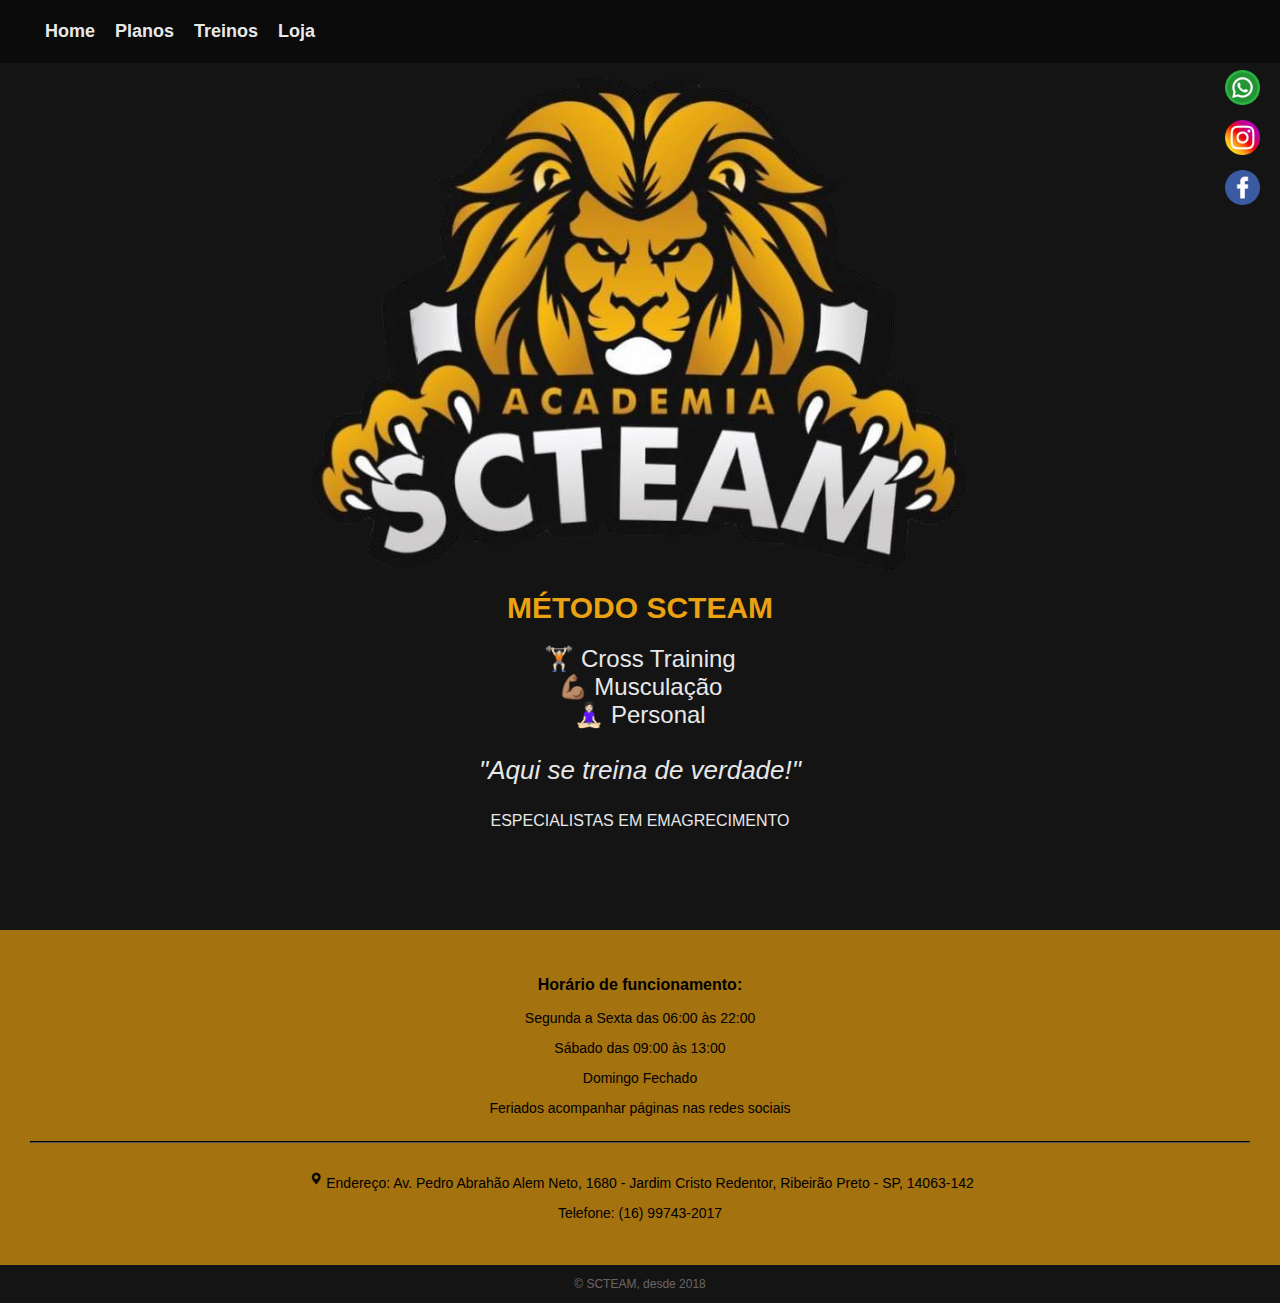
<file: index.html>
<!DOCTYPE html>
<html lang="pt-br">

<head>
    <meta charset="UTF-8">
    <meta name="viewport" content="width=device-width, initial-scale=1.0">
    <link rel="icon" href="./src/img/favicon-32x32.png">
    <link rel="stylesheet" href="./src/css/style.css">
    <title>SCTEAM - GYM</title>
</head>

<body>
    <header class="cabecalho">
        <nav>
            <div class="hamburguer-menu" id="menu-hamburguer">
                <div class="linha"></div>
                <div class="linha"></div>
                <div class="linha"></div>
            </div>
            <ul class="menu menu-nav">
                <li>
                    <a href="index.html">Home</a>
                </li>
                <li>
                    <a href="planos.html">Planos</a>
                </li>
                <li>
                    <a href="treinos.html">Treinos</a>
                </li>
                <li>
                    <a href="loja.html">Loja</a>
                </li>
            </ul>
        </nav>
    </header>
    <main>
        <div class="imagem-fundo"><img src="./src/img/logo_scteam.png"
                alt="leao amarelo segurando o nome academia scteam"></div>
        <h1>MÉTODO SCTEAM</h1>
        <h2> 🏋🏻 Cross Training <br> 💪🏽 Musculação <br> 🧘🏻‍♀️ Personal </h2>
        <h3>"Aqui se treina de verdade!"</h3>
        <h4>ESPECIALISTAS EM EMAGRECIMENTO</h4>
    </main>
    <footer>
        <div class="rodape_contato">
            <div class="horario">
                <p class="funcionamento">Horário de funcionamento:</p>
                <p>Segunda a Sexta das 06:00 às 22:00</p>
                <p>Sábado das 09:00 às 13:00</p>
                <p>Domingo Fechado</p>
                <p>Feriados acompanhar páginas nas redes sociais</p>
                <hr>
                <p class="endereco"><span><img class="localiza" src="./src/img/localiza.png" alt="localiza"></span>Endereço: Av. Pedro Abrahão Alem Neto, 1680 - Jardim Cristo Redentor, Ribeirão Preto - SP, 14063-142</p>
                <p class="telefone">Telefone: (16) 99743-2017</p>
            </div>
        </div>


        <div class="rodape">
            <a href="https://api.whatsapp.com/send?phone=5516997432017" target="_blank" class="float_wpp">
                <img src="./src/img/wpp.png" alt="logo whatsapp">
            </a>
            <a href="https://www.instagram.com/academia_scteam/" target="_blank" class="float_insta">
                <img src="./src/img/insta.png" alt="logo instagram">
            </a>
            <a href="https://m.facebook.com/people/Academia-scteam/100083564580753/" target="_blank" class="float_face">
                <img src="./src/img/face.png" alt="logo facebook">
            </a>
        </div>
    </footer>

    <p class="final">© SCTEAM, desde 2018</p>

    <script src="./src/js/main.js"></script>
</body>

</html>
</file>
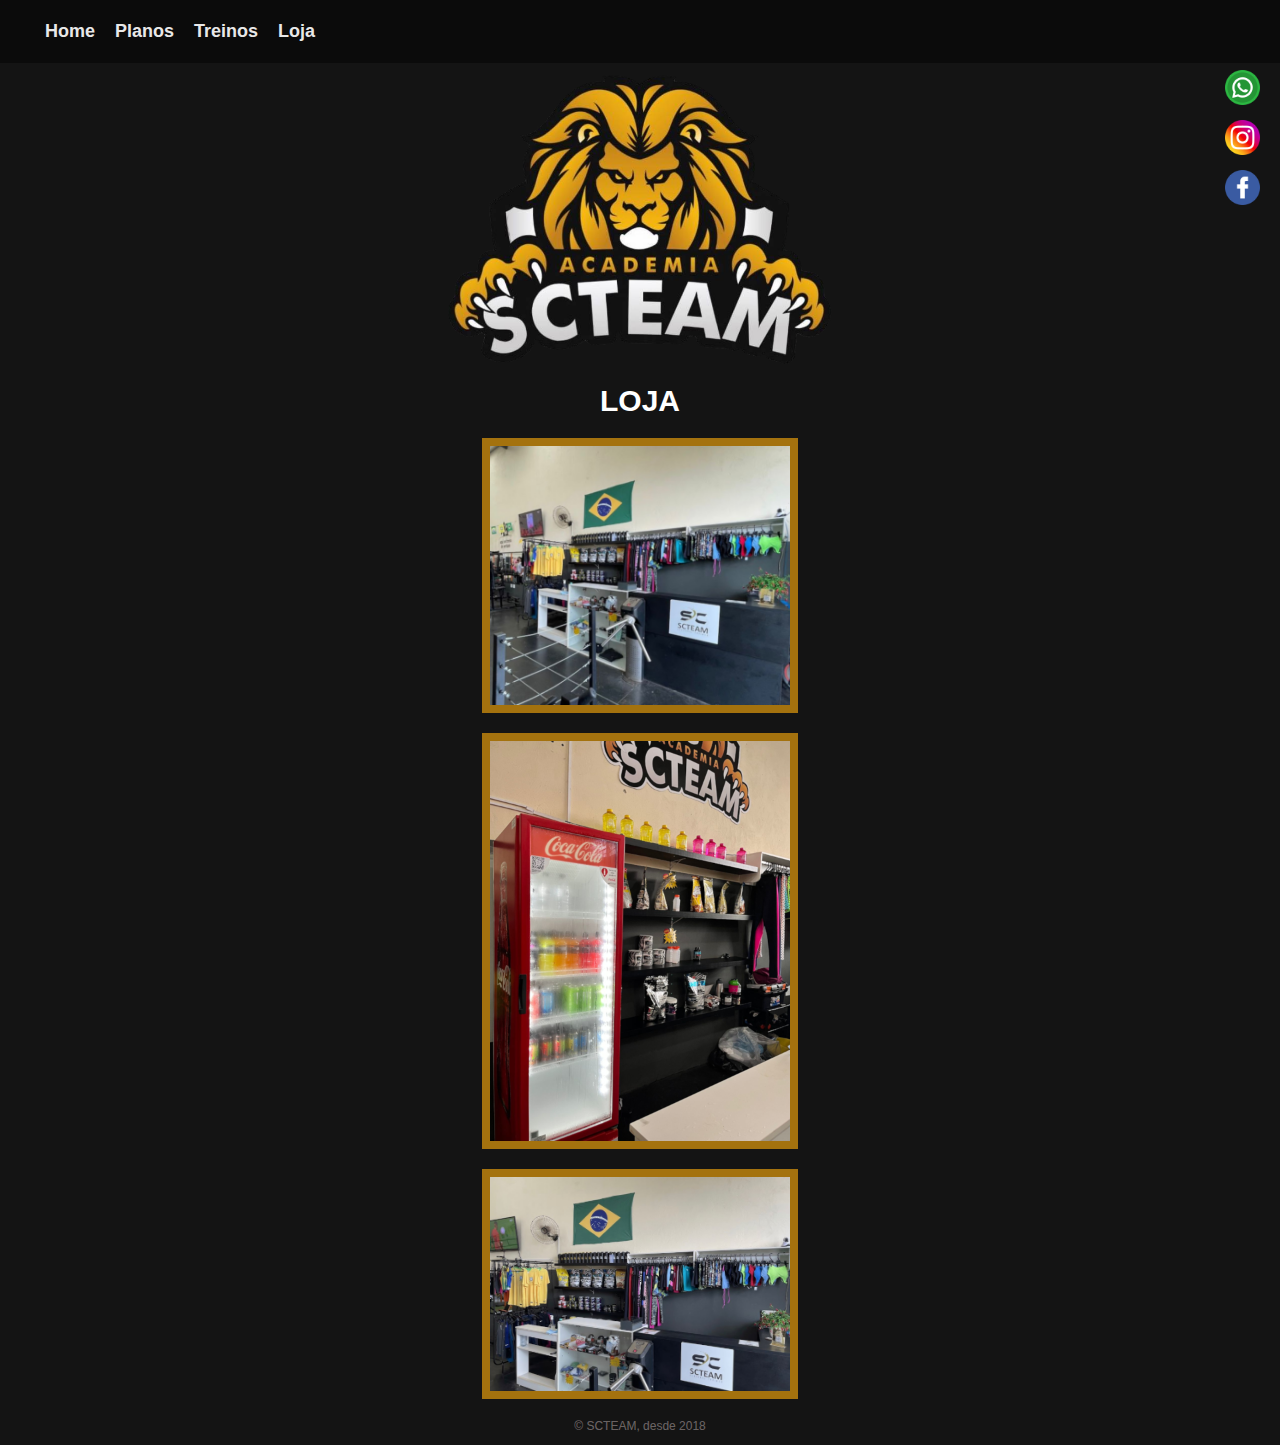
<file: loja.html>
<!DOCTYPE html>
<html lang="pt-br">

<head>
    <meta charset="UTF-8">
    <meta name="viewport" content="width=device-width, initial-scale=1.0">
    <link rel="icon" href="./src/img/favicon-32x32.png">
    <link rel="stylesheet" href="./src/css/style.css">
    <title>SCTEAM - GYM</title>
</head>

<body>
    <header class="cabecalho">
        <nav>
            <div class="hamburguer-menu" id="menu-hamburguer">
                <div class="linha"></div>
                <div class="linha"></div>
                <div class="linha"></div>
            </div>
            <ul class="menu menu-nav">
                <li>
                    <a href="index.html">Home</a>
                </li>
                <li>
                    <a href="planos.html">Planos</a>
                </li>
                <li>
                    <a href="./treinos.html">Treinos</a>
                </li>
                <li>
                    <a href="loja.html">Loja</a>
                </li>
            </ul>
        </nav>
    </header>
    <main>
        <img class="leao_pequeno" src="./src/img/logo_scteam.png" alt="leao amarelo segurando o nome academia scteam">
        <h1 id="titulo_loja">LOJA</h1>
        <img class="img_informe2" src="./src/img/loja1.png" alt="loja1">
        <img class="img_informe2" src="./src/img/loja3.png" alt="loja3">
        <img class="img_informe2" src="./src/img/loja2.png" alt="loja2">
    </main>
    <footer>
    
        <div class="rodape">
            <a href="https://api.whatsapp.com/send?phone=5516997432017" target="_blank" class="float_wpp">
                <img src="./src/img/wpp.png" alt="logo whatsapp">
            </a>
            <a href="https://www.instagram.com/academia_scteam/" target="_blank" class="float_insta">
                <img src="./src/img/insta.png" alt="logo instagram">
            </a>
            <a href="https://m.facebook.com/people/Academia-scteam/100083564580753/" target="_blank" class="float_face">
                <img src="./src/img/face.png" alt="logo facebook">
            </a>
        </div>
    </footer>

    <p class="final">© SCTEAM, desde 2018</p>

    <script src="./src/js/main.js"></script>
</body>

</html>
</file>
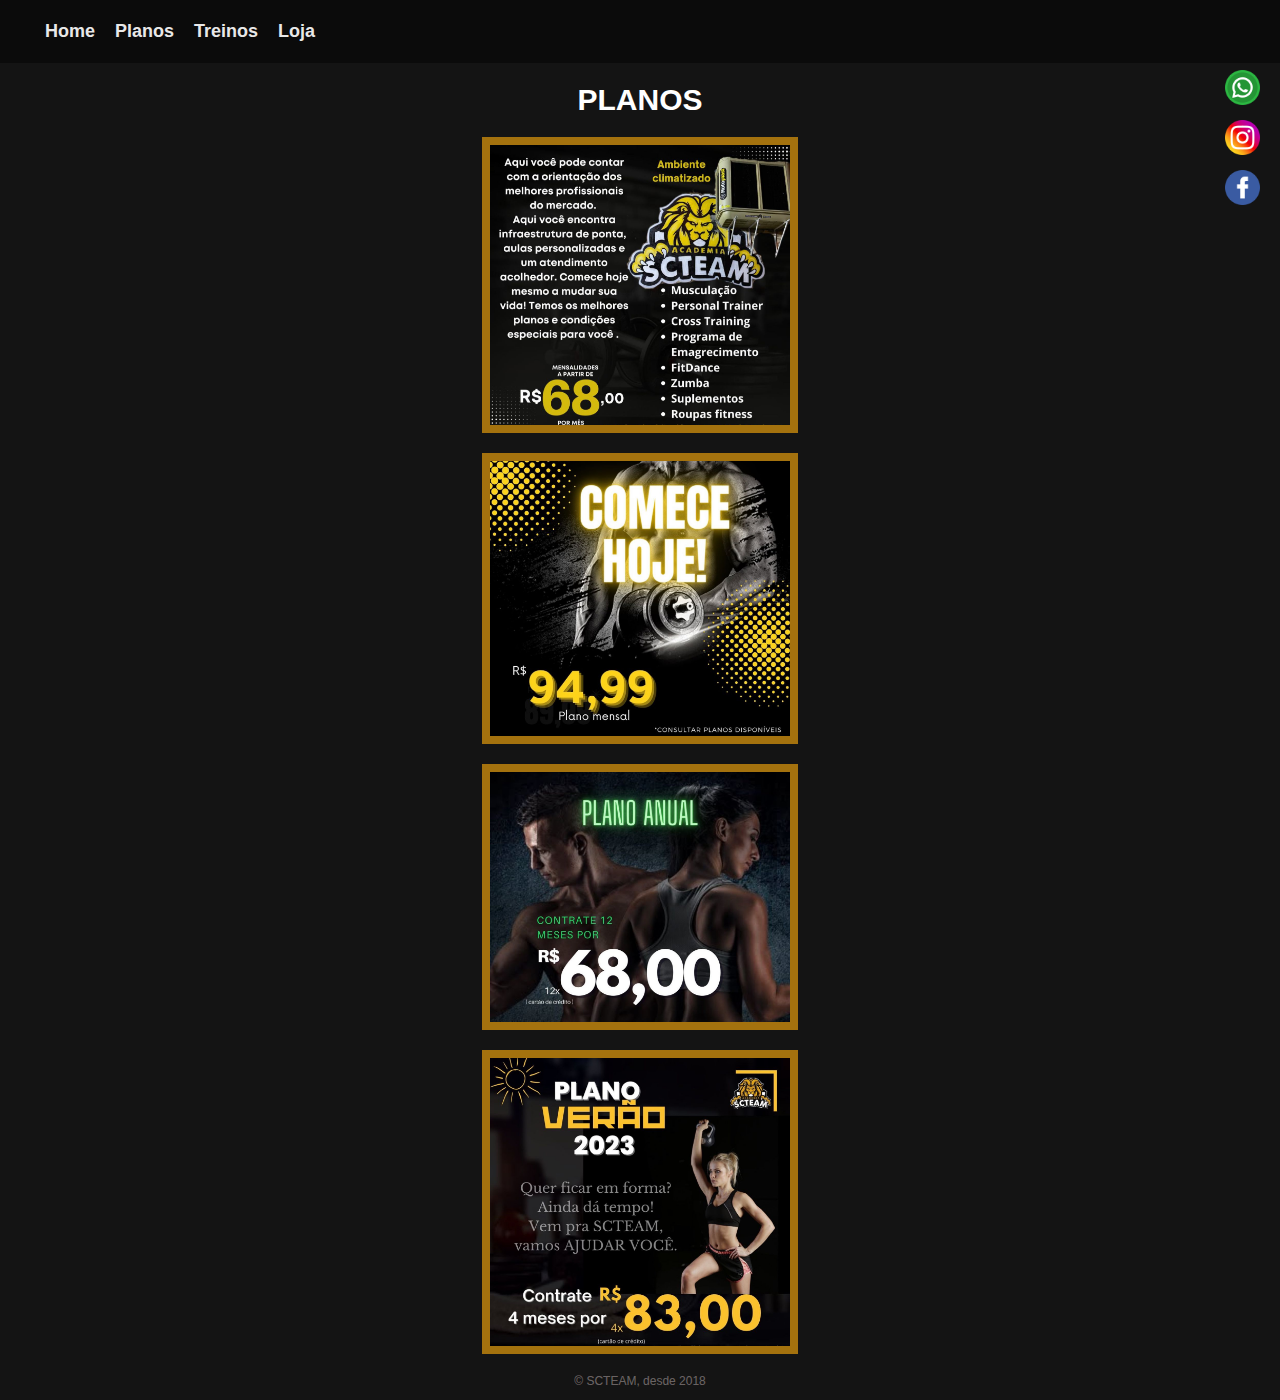
<file: planos.html>
<!DOCTYPE html>
<html lang="pt-br">

<head>
    <meta charset="UTF-8">
    <meta name="viewport" content="width=device-width, initial-scale=1.0">
    <link rel="icon" href="./src/img/favicon-32x32.png">
    <link rel="stylesheet" href="./src/css/style.css">
    <title>SCTEAM - GYM</title>
</head>

<body>
    <header class="cabecalho">
        <nav>
            <div class="hamburguer-menu" id="menu-hamburguer">
                <div class="linha"></div>
                <div class="linha"></div>
                <div class="linha"></div>
            </div>
            <ul class="menu menu-nav">
                <li>
                    <a href="index.html">Home</a>
                </li>
                <li>
                    <a href="planos.html">Planos</a>
                </li>
                <li>
                    <a href="#treinos">Treinos</a>
                </li>
                <li>
                    <a href="#loja">Loja</a>
                </li>
            </ul>
        </nav>
    </header>
    <main>
        <h1 id="titulo_planos">PLANOS</h1>
        <img class="img_informe" src="./src/img/informe.png" alt="informe">
        <img class="img_informe" src="./src/img/plano1.png" alt="plano1">
        <img class="img_informe" src="./src/img/plano2.png" alt="img_plano2">
        <img class="img_informe" src="./src/img/plano3.png" alt="plano3">
    </main>
    <footer>
    
        <div class="rodape">
            <a href="https://api.whatsapp.com/send?phone=5516997432017" target="_blank" class="float_wpp">
                <img src="./src/img/wpp.png" alt="logo whatsapp">
            </a>
            <a href="https://www.instagram.com/academia_scteam/" target="_blank" class="float_insta">
                <img src="./src/img/insta.png" alt="logo instagram">
            </a>
            <a href="https://m.facebook.com/people/Academia-scteam/100083564580753/" target="_blank" class="float_face">
                <img src="./src/img/face.png" alt="logo facebook">
            </a>
        </div>
    </footer>

    <p class="final">© SCTEAM, desde 2018</p>

    <script src="./src/js/main.js"></script>
</body>

</html>
</file>
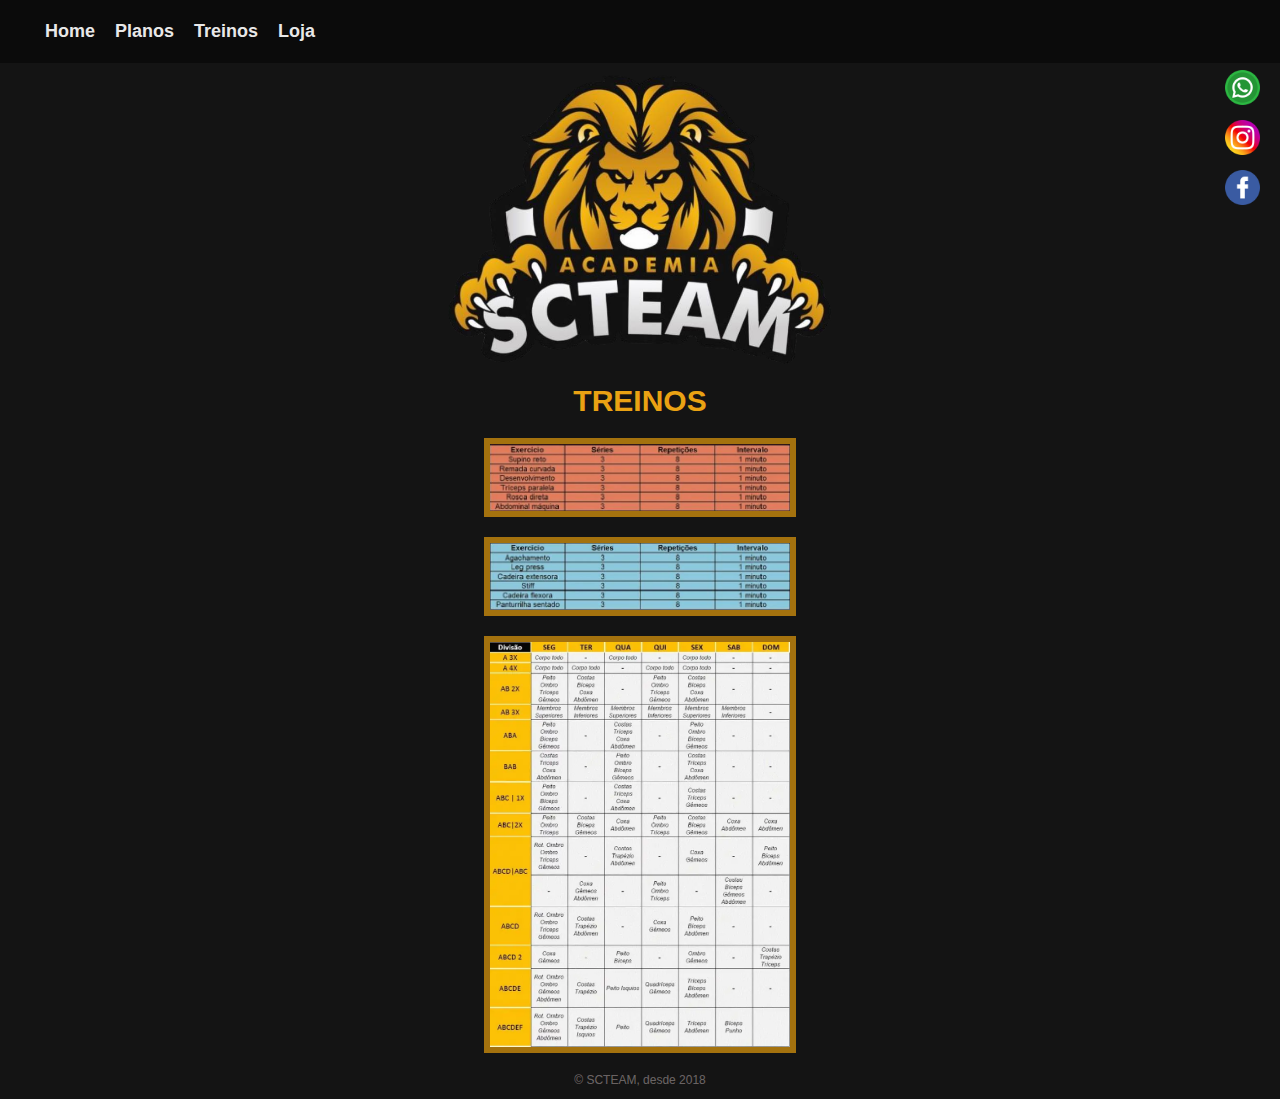
<file: treinos.html>
<!DOCTYPE html>
<html lang="pt-br">

<head>
    <meta charset="UTF-8">
    <meta name="viewport" content="width=device-width, initial-scale=1.0">
    <link rel="icon" href="./src/img/favicon-32x32.png">
    <link rel="stylesheet" href="./src/css/style.css">
    <title>SCTEAM - GYM</title>
</head>

<body>
    <header class="cabecalho">
        <nav>
            <div class="hamburguer-menu" id="menu-hamburguer">
                <div class="linha"></div>
                <div class="linha"></div>
                <div class="linha"></div>
            </div>
            <ul class="menu menu-nav">
                <li>
                    <a href="index.html">Home</a>
                </li>
                <li>
                    <a href="planos.html">Planos</a>
                </li>
                <li>
                    <a href="treinos.html">Treinos</a>
                </li>
                <li>
                    <a href="loja.html">Loja</a>
                </li>
            </ul>
        </nav>
    </header>
    <main>
        <img class="leao_pequeno" src="./src/img/logo_scteam.png" alt="leao amarelo segurando o nome academia scteam">
        <h1 id="titulo_treinos">TREINOS</h1>
        <img class="treinos" src="./src/img/treino1.png" alt="treino1">
        <img class="treinos" src="./src/img/treino2.png" alt="treino2">
        <img class="treinos" src="./src/img/treino3.png" alt="">
    </main>
    <footer>
    
        <div class="rodape">
            <a href="https://api.whatsapp.com/send?phone=5516997432017" target="_blank" class="float_wpp">
                <img src="./src/img/wpp.png" alt="logo whatsapp">
            </a>
            <a href="https://www.instagram.com/academia_scteam/" target="_blank" class="float_insta">
                <img src="./src/img/insta.png" alt="logo instagram">
            </a>
            <a href="https://m.facebook.com/people/Academia-scteam/100083564580753/" target="_blank" class="float_face">
                <img src="./src/img/face.png" alt="logo facebook">
            </a>
        </div>
    </footer>

    <p class="final">© SCTEAM, desde 2018</p>

    <script src="./src/js/main.js"></script>
</body>

</html>
</file>
<file: src/css/style.css>
/* styles.css */
body{
    background-color: #141414;
    margin-right: 0%;
    margin-left: 0px;   
    margin-top: 0px;
}

.cabecalho{
    background-color: #0b0b0b;
    padding: 5px;
    display: flex;
    justify-content: space-between;
}

.menu-nav {
    display: flex;
    align-items: center;
}

.menu {
    list-style: none;
    display: flex;
    gap: 20px;
}

.menu li a {
    color: #e8e8e8;
    text-decoration: none;
    font-weight: bolder;
    font-size: 18px;
    font-family: sans-serif, serif;
}

.menu li a:hover{
    /* border-bottom: 2px solid rgb(225, 154, 12); */
    color: rgb(225, 154, 12);
}

.hamburguer-menu {
    display: none;
    flex-direction: column;
    justify-content: space-between;
    cursor: pointer;
    margin: 10px;
}

.linha {
    width: 30px;
    height: 3px;
    background-color: #e8e8e8;
    margin-bottom: 5px; /* Adicionando espaço entre as linhas */
}

.menu-aberto {
    display: flex !important;
    flex-direction: column;
}

@media only screen and (max-width: 600px) {
    .menu {
        display: none;
    }

    .hamburguer-menu {
        display: flex;
    }

    .endereco,
    .telefone {
        text-align: center;
    }

    .rodape {
        flex-direction: column;
        align-items: center;
    }

    .float_wpp,
    .float_insta,
    .float_face {
        margin-bottom: 20px;
    }
}

.imagem-fundo img {
    display: block;
    margin: 0 auto;
    max-width: 80%;
    margin-top: 10px;
}

h1 {
    color: rgb(234, 162, 19);
    font-size: 30px;
    text-align: center;
    font-weight: 800;
    margin-top: 20px;
    font-family: sans-serif;
}

h2, h4 {
    color: #e8e8e8;
    text-align: center;
    font-family: sans-serif;
    font-weight: normal;
}

h4 {
    margin-bottom: 100px;
}

h3 {
    color: #e8e8e8;
    text-align: center;
    font-family: sans-serif;
    font-weight: normal;
    font-style: italic;
    font-size: 26px;
}

.endereco, .telefone {
    color: black;
    font-family: Arial, Helvetica, sans-serif;
    font-size: 14px;
    font-weight: normal;
    text-align: center;
}

.float_wpp{
    margin-right: 0px;
    text-align: center;
    position: fixed;
    top: 70px;
    right: 20px;
    z-index: 1000;
}

.float_insta{
    margin-right: 0px;
    text-align: center;
    position: fixed;
    top: 120px;
    right: 20px;
    z-index: 1000;
}

.float_face{
    margin-right: 0px;
    text-align: center;
    position: fixed;
    top: 170px;
    right: 20px;
    z-index: 1000;
}

.localiza {
    width: 20px;
    height: 20px;
}

.rodape img {
    width: 35px;
}

.horario{
    color: black;
    font-family: Arial, Helvetica, sans-serif;
    font-size: 14px;
    font-weight: normal;
    text-align: center;
}

.funcionamento{
    color: black;
    font-family: Arial, Helvetica, sans-serif;
    font-size: 16px;
    font-weight: normal;
    text-align: center;
    font-weight: bold;
}

.rodape_contato{
    background-color: rgb(225, 154, 12, 70%);
    padding: 30px;
    
}

hr{
    margin: 25px 0;
    border-color: black;
}

.final {
    color: rgb(247, 230, 230, 40%);
    font-family: sans-serif;
    text-align: center;
    font-size: 12px;
}

.img_informe{
    width: 300px;
    display: block;
    margin: 20px auto;
    border: solid 8px rgb(225, 154, 12, 70%);
}

#titulo_planos{
    color: white;
    font-weight: 600;
}

#titulo_loja{
    color: white;
    font-weight: 600;
}
.img_informe2 {
    display: block;
    border: solid 8px rgb(225, 154, 12, 70%);
    width: 300px;
    margin: 20px auto;
}

.leao_pequeno {
    width: 30%;
    display: block;
    margin: 10px auto;
}

.treinos{
    display: block;
    border: solid 6px rgb(225, 154, 12, 70%);
    width: 300px;
    margin: 20px auto;
    display: block;
}
</file>
